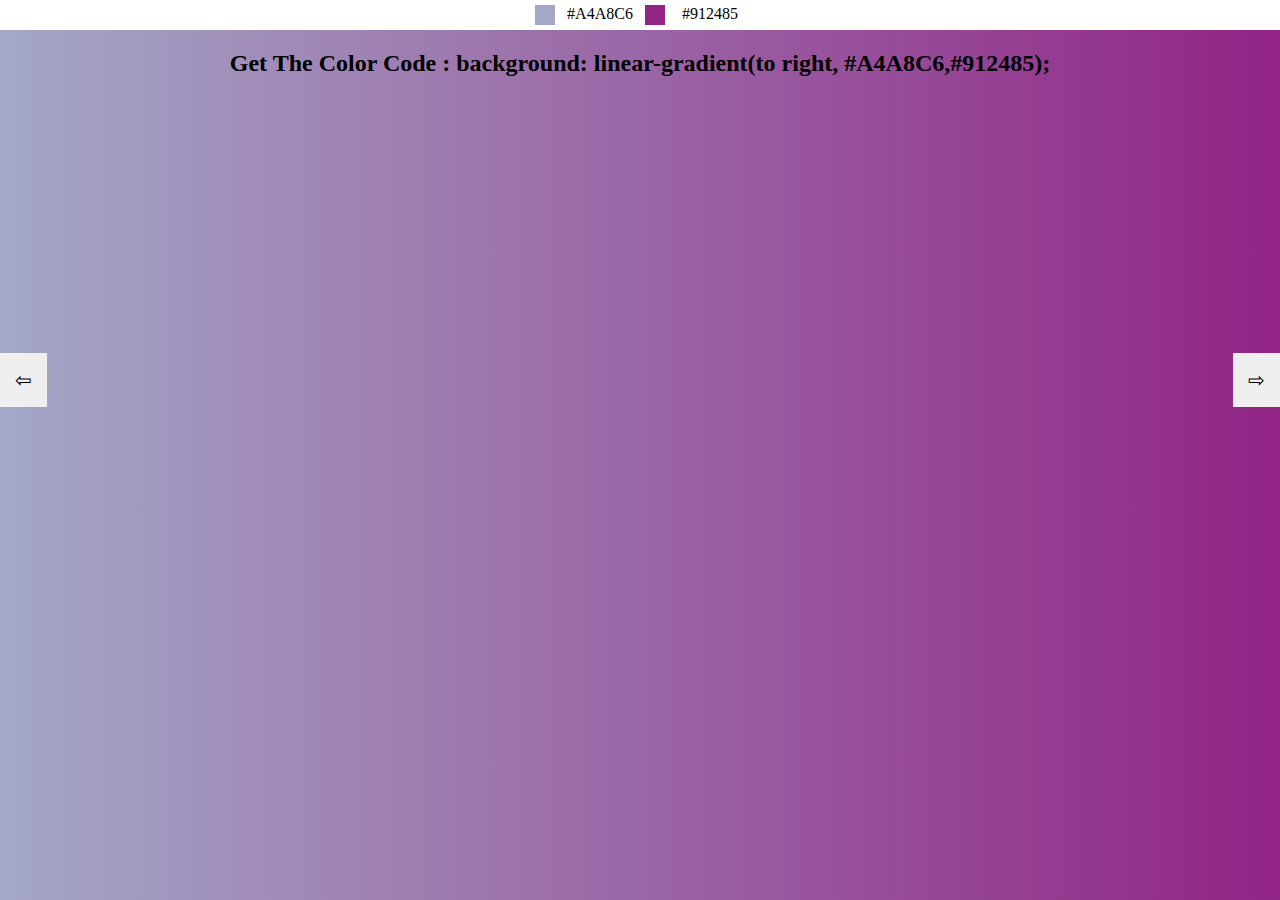
<file: Ui-gradiants/index.html>
<!DOCTYPE html>
<html lang="en">
<head>
    <meta charset="UTF-8">
    <meta name="viewport" content="width=device-width, initial-scale=1.0">
    <title>Document</title>
    <style>
        body{
            height: 100vh;
            width: 100%;
            box-sizing: border-box;
            margin: 0;
            padding: 0;
        }
        #contanier{
            /* height: 100%; */
            /* width: 100%; */
            display: flex;
            flex-direction: column;
            align-items: center;
            /* justify-content: space-between; */
        }
        .button{
            width: 100%;
            display: flex;
            flex-direction: row;
            margin-top: 20%;
            /* align-items: center ; */
            justify-content: space-between;
        }
        .btn{
            padding: 15px;
            font-size: 20px;
            border: none;
            cursor: pointer;
        }
        .btn:hover{
            font-size: 25px;
        }
        .main{
            display: flex;
            flex-direction: row;
            gap: 10px;
            background-color: white;
            width: 100%;
            justify-content: center;
            align-items: center;
            padding: 5px 0;
            top: 0;
        }
        .leftClr{
            /* border: 1px solid black; */
            height: 20px;
            width: 20px;
            background: aqua;
        }
        .leftClr_code{
            height: 20px;
            width: 70px;
            background: white;
            text-align: center;
            
        }
        .rightClr{
            /* border: 1px solid black; */
            height: 20px;
            width: 20px;
            
        }
        .rightClr_code{
            text-align: center;
            height: 20px;
            width: 70px;
            background: white

        }
    </style>
</head>
<body>
    <div class="main">
        <div class="leftClr"></div>
        <div class="leftClr_code"></div>
        <div class="rightClr"></div>
        <div class="rightClr_code"></div>

    </div>
    <div id="contanier">
         <h2 class="clr_code">Get The Color Code : <span id="colorCode"></span></h2>
        <div class="button">
            <button class="btn" id="pre">&#8678;</button>
            <button class="btn" id="next">&#8680;</button>
        </div>
    </div>

    <script src="script.js"></script>
</body>
</html>
</file>
